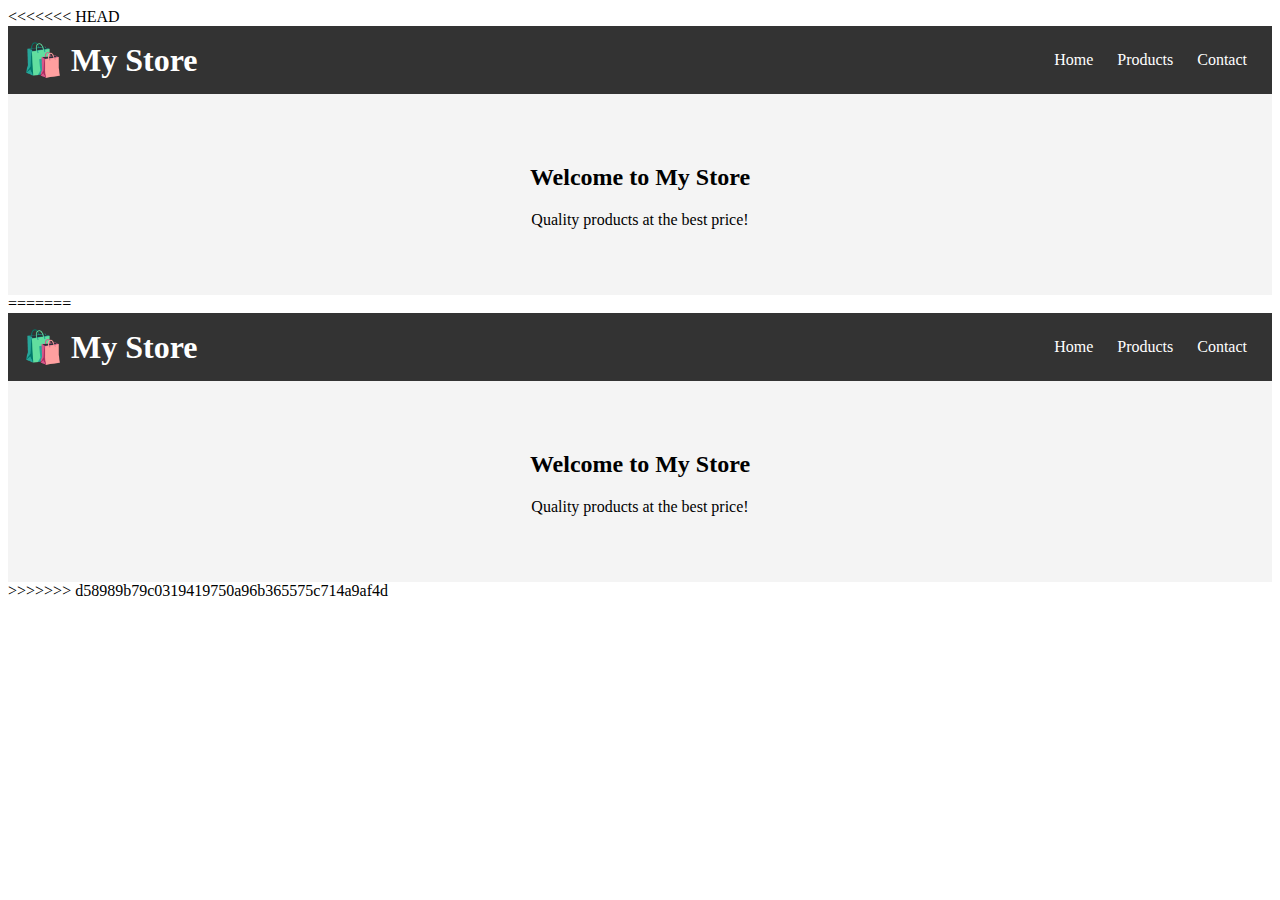
<file: index.html>
<<<<<<< HEAD
<!DOCTYPE html>
<html lang="en">
<head>
  <meta charset="UTF-8">
  <meta name="viewport" content="width=device-width, initial-scale=1.0">
  <title>My Store</title>
  <link rel="stylesheet" href="style.css">
</head>
<body>
  <header>
    <h1>🛍️ My Store</h1>
    <nav>
      <a href="index.html">Home</a>
      <a href="products.html">Products</a>
      <a href="contact.html">Contact</a>
    </nav>
  </header>

  <section class="banner">
    <h2>Welcome to My Store</h2>
    <p>Quality products at the best price!</p>
  </section>
</body>
</html>
=======
<!DOCTYPE html>
<html lang="en">
<head>
  <meta charset="UTF-8">
  <meta name="viewport" content="width=device-width, initial-scale=1.0">
  <title>My Store</title>
  <link rel="stylesheet" href="style.css">
</head>
<body>
  <header>
    <h1>🛍️ My Store</h1>
    <nav>
      <a href="index.html">Home</a>
      <a href="products.html">Products</a>
      <a href="contact.html">Contact</a>
    </nav>
  </header>

  <section class="banner">
    <h2>Welcome to My Store</h2>
    <p>Quality products at the best price!</p>
  </section>
</body>
</html>
>>>>>>> d58989b79c0319419750a96b365575c714a9af4d
</file>
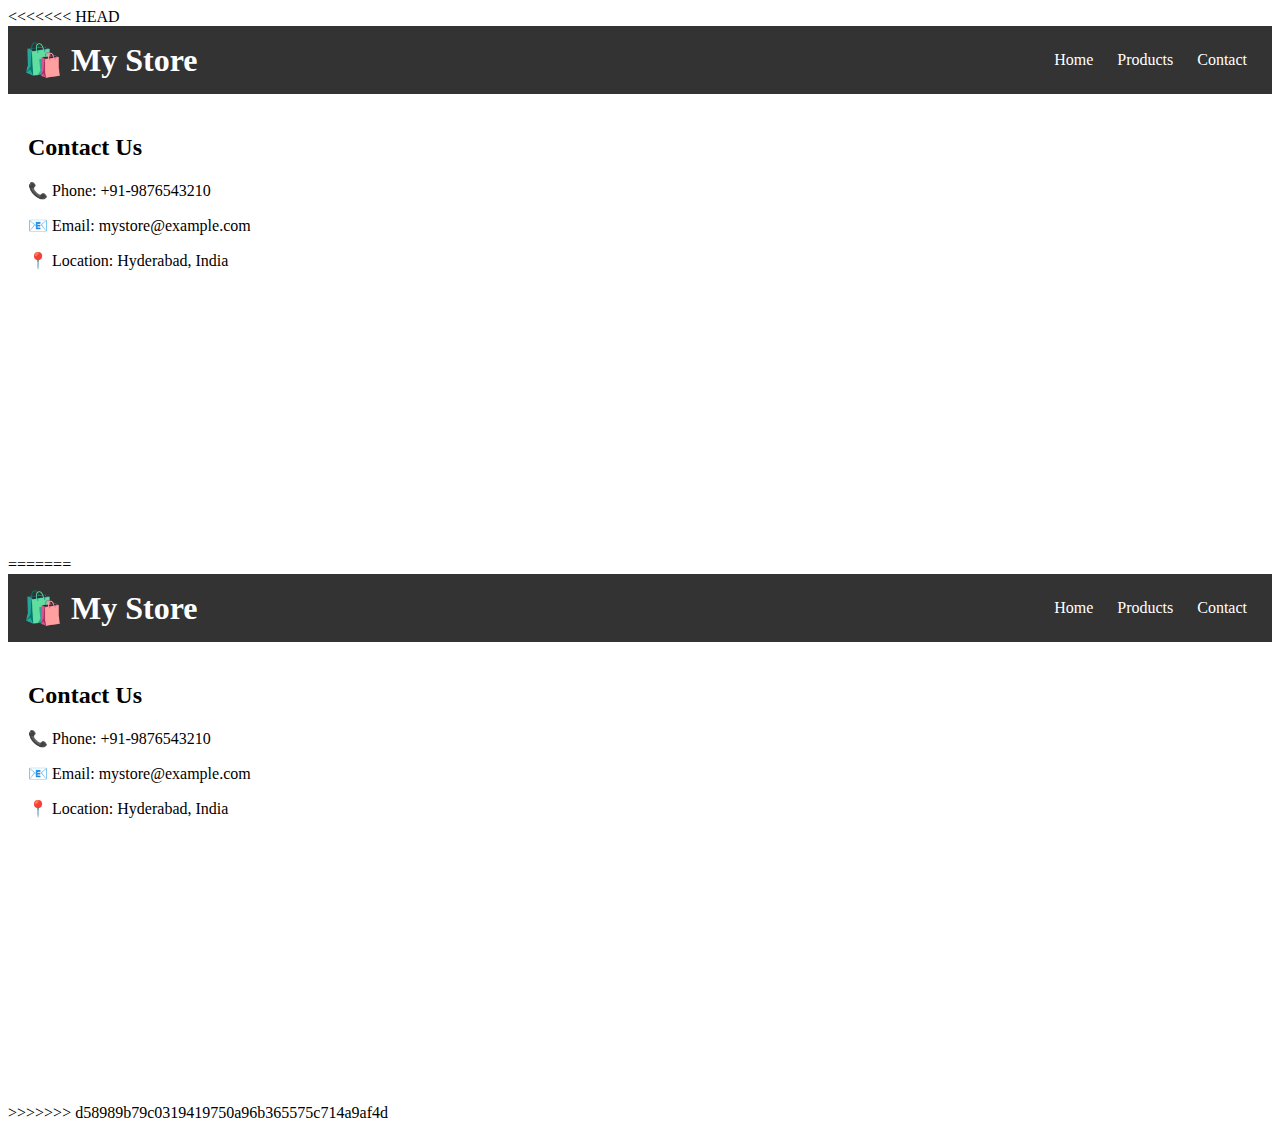
<file: contact.html>
<<<<<<< HEAD
<!DOCTYPE html>
<html lang="en">
<head>
  <meta charset="UTF-8">
  <meta name="viewport" content="width=device-width, initial-scale=1.0">
  <title>Contact - My Store</title>
  <link rel="stylesheet" href="style.css">
</head>
<body>
  <header>
    <h1>🛍️ My Store</h1>
    <nav>
      <a href="index.html">Home</a>
      <a href="products.html">Products</a>
      <a href="contact.html">Contact</a>
    </nav>
  </header>

  <section class="contact">
    <h2>Contact Us</h2>
    <p>📞 Phone: +91-9876543210</p>
    <p>📧 Email: mystore@example.com</p>
    <p>📍 Location: Hyderabad, India</p>
    
    <!-- Google Map Embed -->
    <iframe 
      src="https://www.google.com/maps/embed?pb=..." 
      width="100%" height="250" style="border:0;" allowfullscreen="" loading="lazy"></iframe>
  </section>
</body>
</html>
=======
<!DOCTYPE html>
<html lang="en">
<head>
  <meta charset="UTF-8">
  <meta name="viewport" content="width=device-width, initial-scale=1.0">
  <title>Contact - My Store</title>
  <link rel="stylesheet" href="style.css">
</head>
<body>
  <header>
    <h1>🛍️ My Store</h1>
    <nav>
      <a href="index.html">Home</a>
      <a href="products.html">Products</a>
      <a href="contact.html">Contact</a>
    </nav>
  </header>

  <section class="contact">
    <h2>Contact Us</h2>
    <p>📞 Phone: +91-9876543210</p>
    <p>📧 Email: mystore@example.com</p>
    <p>📍 Location: Hyderabad, India</p>
    
    <!-- Google Map Embed -->
    <iframe 
      src="https://www.google.com/maps/embed?pb=..." 
      width="100%" height="250" style="border:0;" allowfullscreen="" loading="lazy"></iframe>
  </section>
</body>
</html>
>>>>>>> d58989b79c0319419750a96b365575c714a9af4d
</file>
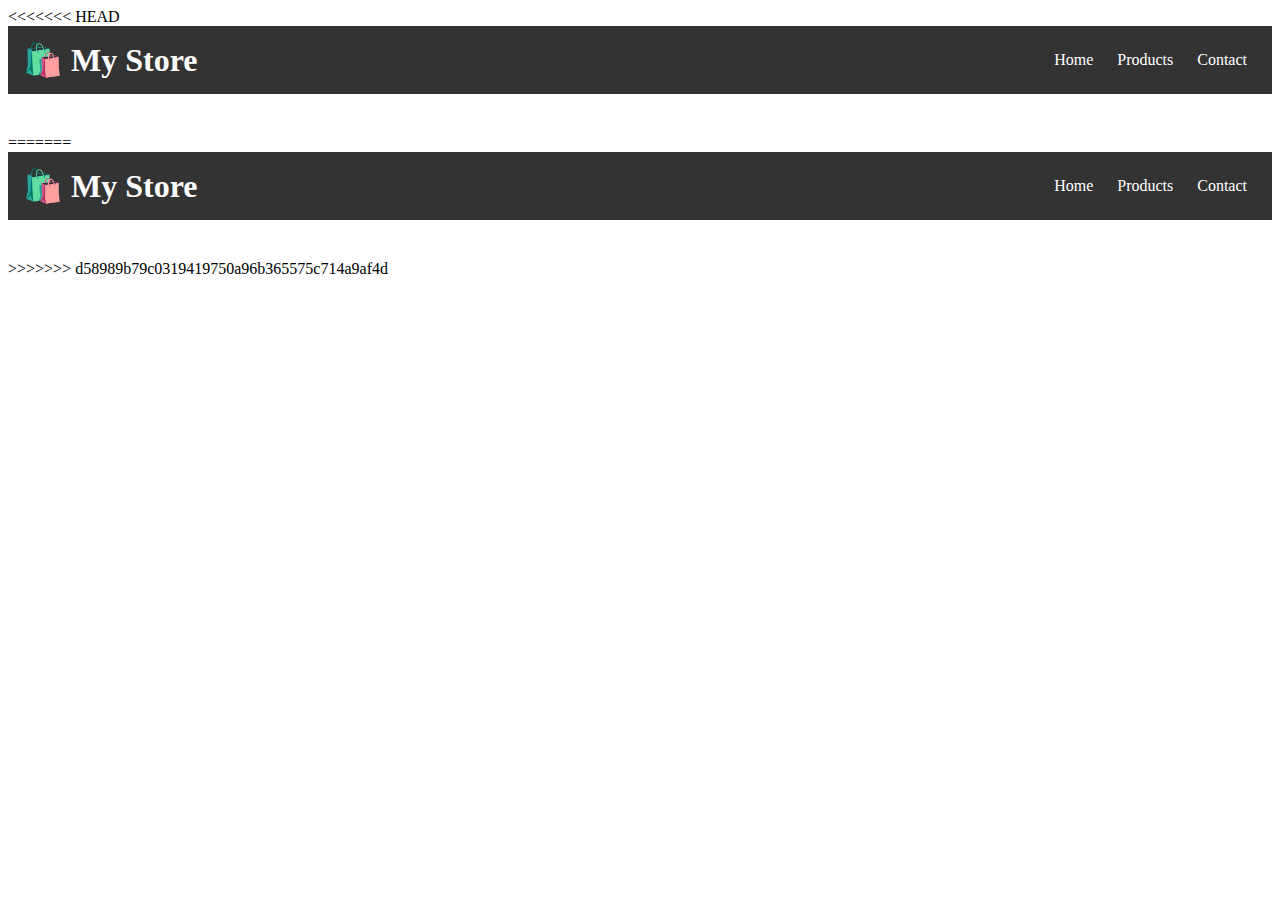
<file: products.html>
<<<<<<< HEAD
<!DOCTYPE html>
<html lang="en">
<head>
  <meta charset="UTF-8">
  <meta name="viewport" content="width=device-width, initial-scale=1.0">
  <title>Products - My Store</title>
  <link rel="stylesheet" href="style.css">
</head>
<body>
  <header>
    <h1>🛍️ My Store</h1>
    <nav>
      <a href="index.html">Home</a>
      <a href="products.html">Products</a>
      <a href="contact.html">Contact</a>
    </nav>
  </header>

  <section id="products" class="products"></section>

  <script src="script.js"></script>
</body>
</html>
=======
<!DOCTYPE html>
<html lang="en">
<head>
  <meta charset="UTF-8">
  <meta name="viewport" content="width=device-width, initial-scale=1.0">
  <title>Products - My Store</title>
  <link rel="stylesheet" href="style.css">
</head>
<body>
  <header>
    <h1>🛍️ My Store</h1>
    <nav>
      <a href="index.html">Home</a>
      <a href="products.html">Products</a>
      <a href="contact.html">Contact</a>
    </nav>
  </header>

  <section id="products" class="products"></section>

  <script src="script.js"></script>
</body>
</html>
>>>>>>> d58989b79c0319419750a96b365575c714a9af4d
</file>
<file: style.css>
<<<<<<< HEAD
body { font-family: Arial, sans-serif; margin: 0; padding: 0; }
header { background: #333; color: #fff; padding: 15px; display: flex; justify-content: space-between; align-items: center; }
header h1 { margin: 0; }
nav a { color: #fff; margin: 0 10px; text-decoration: none; }
nav a:hover { text-decoration: underline; }

.banner { text-align: center; padding: 50px; background: #f4f4f4; }
.products { display: flex; flex-wrap: wrap; justify-content: center; padding: 20px; }
.card { border: 1px solid #ddd; border-radius: 8px; width: 200px; margin: 10px; padding: 10px; text-align: center; }
.card img { width: 100%; border-radius: 8px; }
.contact { padding: 20px; }
=======
body { font-family: Arial, sans-serif; margin: 0; padding: 0; }
header { background: #333; color: #fff; padding: 15px; display: flex; justify-content: space-between; align-items: center; }
header h1 { margin: 0; }
nav a { color: #fff; margin: 0 10px; text-decoration: none; }
nav a:hover { text-decoration: underline; }

.banner { text-align: center; padding: 50px; background: #f4f4f4; }
.products { display: flex; flex-wrap: wrap; justify-content: center; padding: 20px; }
.card { border: 1px solid #ddd; border-radius: 8px; width: 200px; margin: 10px; padding: 10px; text-align: center; }
.card img { width: 100%; border-radius: 8px; }
.contact { padding: 20px; }
>>>>>>> d58989b79c0319419750a96b365575c714a9af4d
</file>
